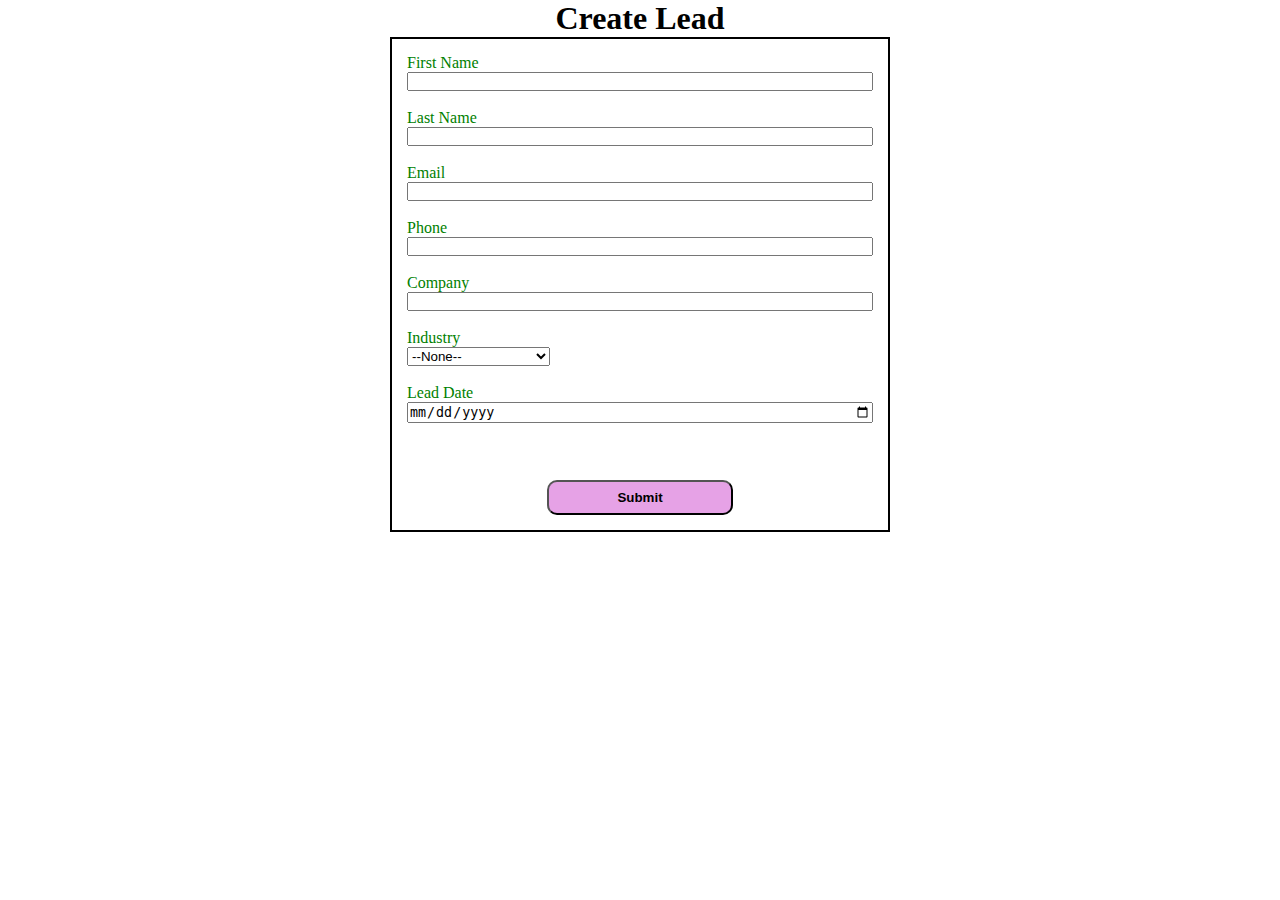
<file: index.html>
<!DOCTYPE html>
<html lang="en">
  <head>
    <meta charset="UTF-8" />
    <meta name="viewport" content="width=device-width, initial-scale=1.0" />
    <title>Web to Lead</title>
    <script src="script.js"></script>
    <script src="https://www.google.com/recaptcha/api.js"></script>
    <link rel="stylesheet" href="style.css" />
  </head>
  <body>
    <h1>Create Lead</h1>
    <form
      action="https://webto.salesforce.com/servlet/servlet.WebToLead?encoding=UTF-8&orgId=00Dan000000GSV0"
      method="POST"
      onsubmit="beforesubmit(event)"
    >
      <input type="hidden" name="oid" value="00Dan000000GSV0" />
      <input
        type="hidden"
        name="retURL"
        value="https://saransekar77ajs.github.io/Web-To-Lead/thankyou.html"
      />
      <input type="hidden" name="Lead_Date__c" class="outputDate" />

      <label for="first_name">First Name</label
      ><input
        id="first_name"
        maxlength="40"
        name="first_name"
        size="20"
        type="text"
        required="true"
      /><br />
      <input
        type="hidden"
        name="captcha_settings"
        value='{"keyname":"web_to_lead","fallback":"true","orgId":"00Dan000000GSV0","ts":""}'
      />

      <label for="last_name">Last Name</label
      ><input
        id="last_name"
        maxlength="80"
        name="last_name"
        size="20"
        type="text"
        required="true"
      /><br />

      <label for="email">Email</label
      ><input
        id="email"
        maxlength="80"
        name="email"
        size="20"
        type="text"
        required="true"
      /><br />

      <label for="phone">Phone</label
      ><input
        id="phone"
        maxlength="40"
        name="phone"
        size="20"
        type="text"
      /><br />

      <label for="company">Company</label
      ><input
        id="company"
        maxlength="40"
        name="company"
        size="20"
        type="text"
        required="true"
      /><br />

      <label for="industry">Industry</label
      ><select id="industry" name="industry">
        <option value="">--None--</option>
        <option value="Agriculture">Agriculture</option>
        <option value="Apparel">Apparel</option>
        <option value="Banking">Banking</option>
        <option value="Biotechnology">Biotechnology</option>
        <option value="Chemicals">Chemicals</option>
        <option value="Communications">Communications</option>
        <option value="Construction">Construction</option>
        <option value="Consulting">Consulting</option>
        <option value="Education">Education</option>
        <option value="Electronics">Electronics</option>
        <option value="Energy">Energy</option>
        <option value="Engineering">Engineering</option>
        <option value="Entertainment">Entertainment</option>
        <option value="Environmental">Environmental</option>
        <option value="Finance">Finance</option>
        <option value="Food &amp; Beverage">Food &amp; Beverage</option>
        <option value="Government">Government</option>
        <option value="Healthcare">Healthcare</option>
        <option value="Hospitality">Hospitality</option>
        <option value="Insurance">Insurance</option>
        <option value="Machinery">Machinery</option>
        <option value="Manufacturing">Manufacturing</option>
        <option value="Media">Media</option>
        <option value="Not For Profit">Not For Profit</option>
        <option value="Recreation">Recreation</option>
        <option value="Retail">Retail</option>
        <option value="Shipping">Shipping</option>
        <option value="Technology">Technology</option>
        <option value="Telecommunications">Telecommunications</option>
        <option value="Transportation">Transportation</option>
        <option value="Utilities">Utilities</option>
        <option value="Other">Other</option></select
      ><br />
      <br />

      <label for="leaddate">Lead Date</label>
      <input type="date" class="inputDate" required="true" />

      <!-- Lead Date:<span class="dateInput dateOnlyInput"
        ><input
          id="00Nan000001iyO5"
          class="inputDate"
          name="00Nan000001iyO5"
          size="12"
          type="text" /></span
      ><br /> -->
      <div
        class="g-recaptcha"
        data-callback="captchasuccess"
        data-sitekey="6Lem4V0qAAAAAHwS8XR4hOAbpUhFof6Ax-87OFGg"
      ></div>
      <br />
      <br />

      <input type="submit" name="submit" class="submit-btn" />
    </form>
  </body>
</html>
</file>
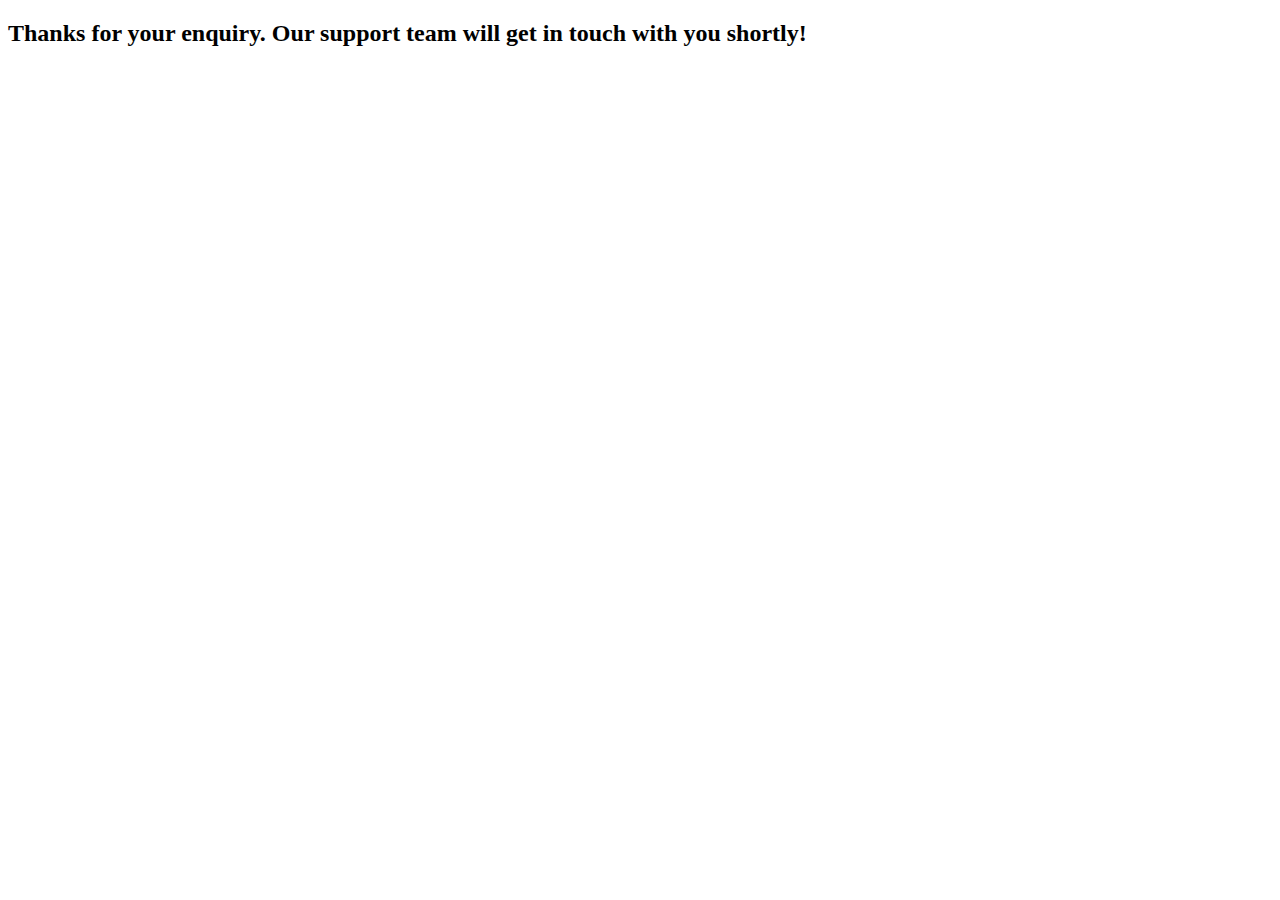
<file: thankyou.html>
<!DOCTYPE html>
<html lang="en">
  <head>
    <meta charset="UTF-8" />
    <meta name="viewport" content="width=device-width, initial-scale=1.0" />
    <title>Thank You</title>
  </head>
  <body>
    <h2>
      Thanks for your enquiry. Our support team will get in touch with you
      shortly!
    </h2>
  </body>
</html>
</file>
<file: style.css>
* {
  margin: 0;
  padding: 0;
  box-sizing: border-box;
}
h1 {
  text-align: center;
}
input,
label {
  display: block;
}

label {
  color: green;
}

input {
  width: 100%;
}

.submit-btn {
  margin: 0 auto 0 auto;
  width: 40%;
  background-color: rgb(230, 162, 230);
  /* border: none; */
  border-radius: 10px;
  font-weight: bold;
  padding: 8px;
}

form {
  min-width: 300px;
  max-width: 500px;
  margin: auto;
  border: 2px solid black;
  padding: 15px;
}

.g-recaptcha {
  margin-top: 21px;
  display: flex;
  justify-content: center;
}
</file>
